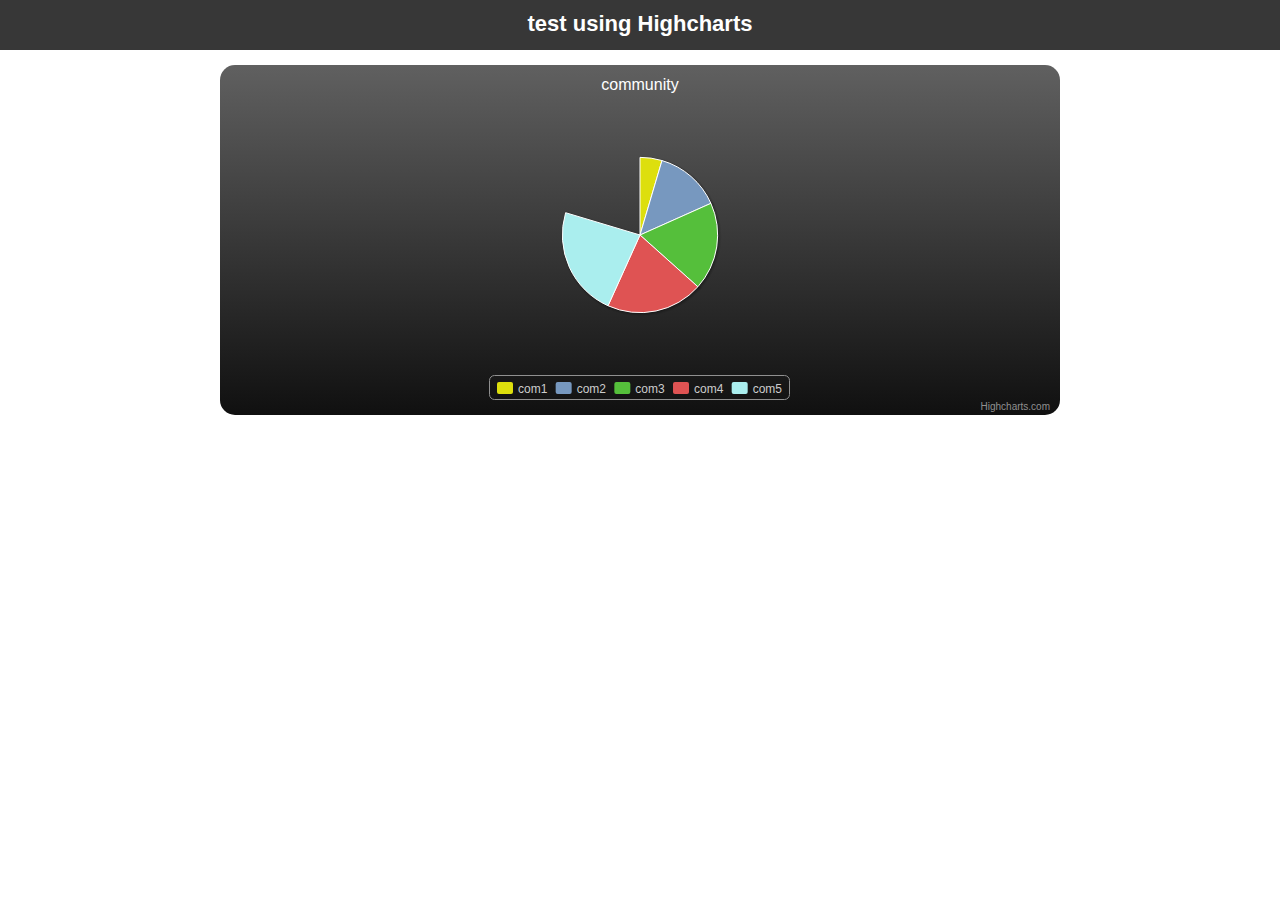
<file: highchart_piechart/index.html>
<!DOCTYPE html PUBLIC "-//W3C//DTD XHTML 1.0 Transitional//EN" "http://www.w3.org/TR/xhtml1/DTD/xhtml1-transitional.dtd">
<html xmlns="http://www.w3.org/1999/xhtml">
<head>
<meta http-equiv="Content-Type" content="text/html; charset=utf-8" />
<title>highcharts</title>

<!-- 无视 -->
<link href="css/main.css" rel="stylesheet" type="text/css" />

<!-- add scripts -->
<script type="text/javascript" src="js/jquery-1.7.1.min.js"></script>
<script type="text/javascript" src="js/highcharts.js"></script>
<script type="text/javascript" src="js/gray.js"></script>
<script type="text/javascript" src="piechart.js"></script>

</head>
<body>
<header>
	<h2>test using Highcharts </h2>
</header>

<!-- Chart type switchers -->


<!-- two different charts -->

<div id="chart_2" class="chart"></div>

</body>
</html>
</file>
<file: highchart_piechart/css/main.css>
* {
    margin: 0;
    padding: 0;
}
header {
    background-color:rgba(33, 33, 33, 0.9);
    color:#ffffff;
    display:block;
    font: 14px/1.3 Arial,sans-serif;
    height:50px;
    position:relative;
}
header h2{
    font-size: 22px;
    margin: 0px auto;
    padding: 10px 0;
    width: 80%;
    text-align: center;
}
header a, a:visited {
    text-decoration:none;
    color:#fcfcfc;
}
body {
   
}
.actions, .chart {
    margin: 15px auto;
    width: 840px;
}
button {
    background: none repeat scroll 0 0 #E3E3E3;
    border: 1px solid #BBBBBB;
    border-radius: 3px 3px 3px 3px;
    box-shadow: 0 0 1px 1px #F6F6F6 inset;
    color: #333333;
    font: bold 12px;
    margin: 0 5px;
    padding: 8px 0 9px;
    text-align: center;
    text-shadow: 0 1px 0 #FFFFFF;
    width: 150px;
}
button:hover {
    background: none repeat scroll 0 0 #D9D9D9;
    box-shadow: 0 0 1px 1px #EAEAEA inset;
    color: #222222;
    cursor: pointer;
}
button:active {
    background: none repeat scroll 0 0 #D0D0D0;
    box-shadow: 0 0 1px 1px #E3E3E3 inset;
    color: #000000;
}
</file>
